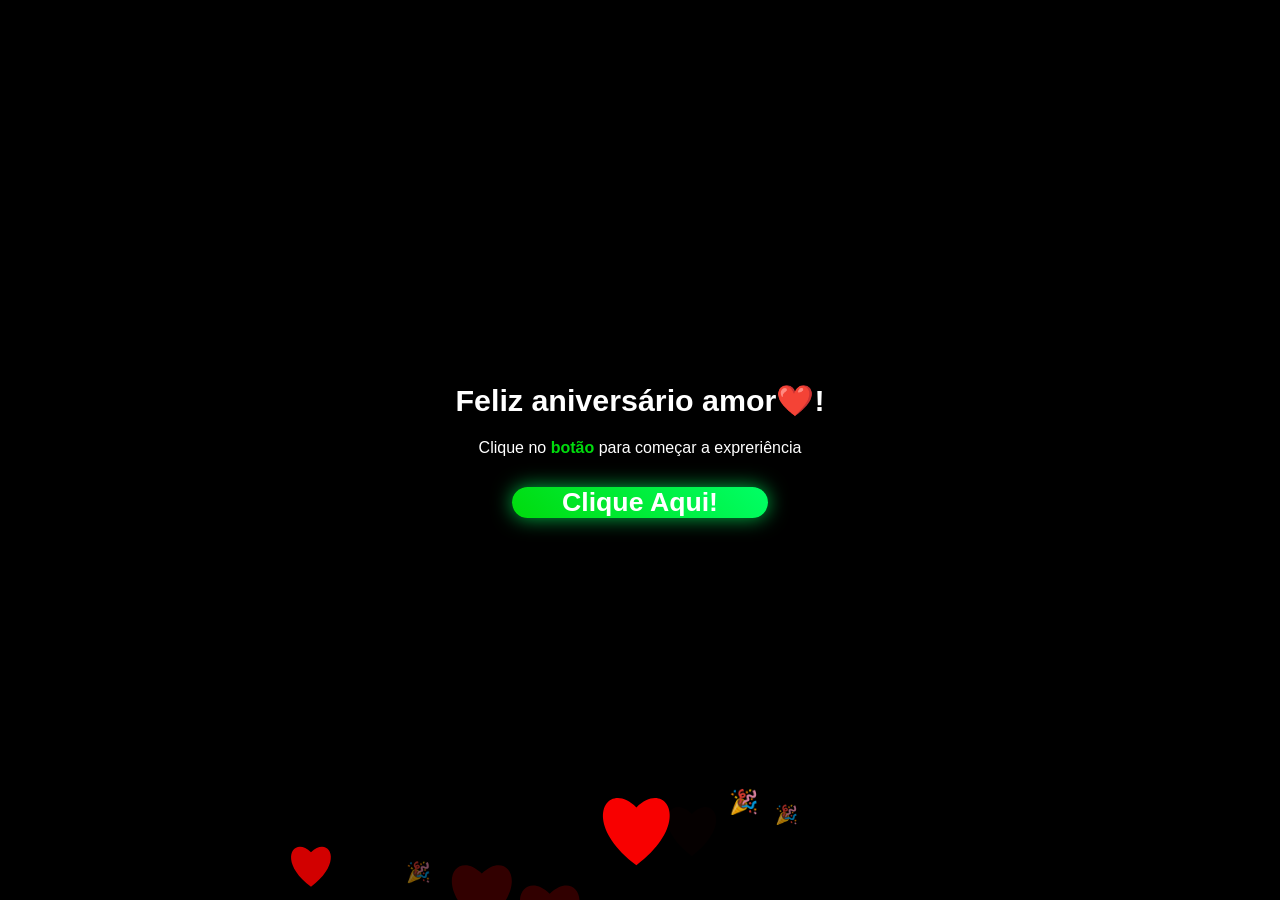
<file: index.html>
<!DOCTYPE html>
<html lang="pt-br">
<head>
    <meta charset="UTF-8">
    <meta name="viewport" content="width=device-width, initial-scale=1.0">
    <link rel="stylesheet" href="styles/geral.css">
    <link rel="stylesheet" href="styles/mobile-first.css">
    <title>Feliz Aníversário!!</title>
</head>
<body>
    <main>
        <section class="card">
            <h1>Feliz aniversário amor❤️!</h1>
            <p>Clique no <span>botão</span> para começar a expreriência</p>
            <button type="button"><a href="pages/nossa-historia.html">Clique Aqui!</a></button>
        </section>
    </main>

    <canvas id="background"></canvas>
    <script src="JS/hearts.js"></script>
</body>
</html>
</file>
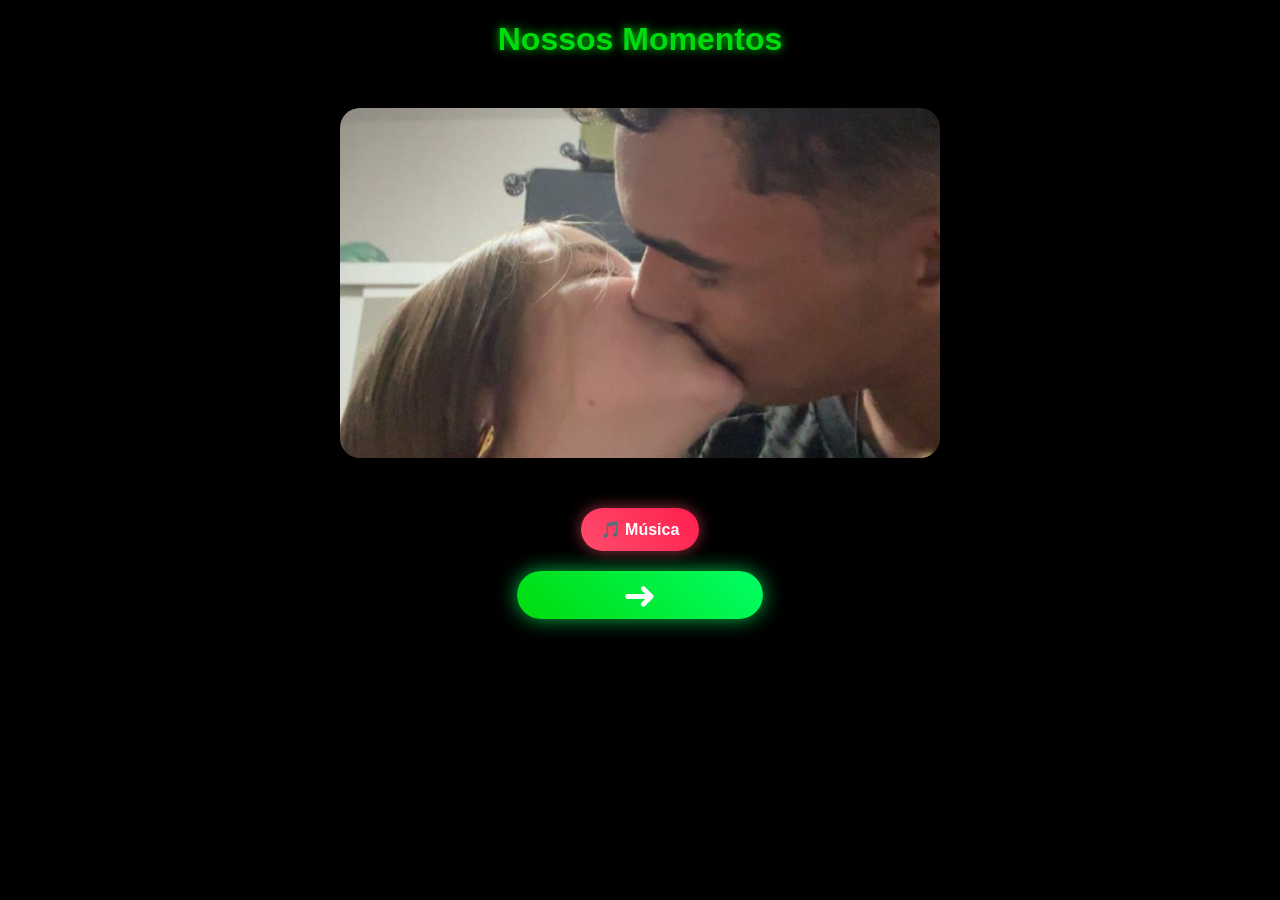
<file: pages/carrosel.html>
<!DOCTYPE html>
<html lang="pt-br">
<head>
    <meta charset="UTF-8">
    <meta name="viewport" content="width=device-width, initial-scale=1.0">
    <link rel="stylesheet" href="../styles/carrosel/geral-c.css">
    <title>Feliz Aniversário</title>
</head>
<body>
    <h1>Nossos Momentos</h1>
    <div class="carousel">
        <div class="carousel-track">
            <img src="../src/img1.jpeg">
            <img src="../src/img2.jpeg">
            <img src="../src/img3.jpeg">
            <img src="../src/img4.jpeg">
            <img src="../src/img5.jpeg">
            <img src="../src/img6.jpeg">
            <img src="../src/img7.jpeg">
            <img src="../src/img8.jpeg">
            <img src="../src/img9.jpeg">
            <img src="../src/img10.jpeg">
            <img src="../src/img11.jpeg">
            <img src="../src/img12.jpeg">
        </div>
    </div>

    <!-- música -->
    <audio id="music" src="../src/musica.mp3" loop></audio>

    <button class="music-btn" onclick="toggleMusic()">🎵 Música</button>

    <button class="pagina"><a href="texto.html">➜</a></button>

    <script src="../JS/carrosel.js"></script>
    <script src="../JS/muscic.js"></script>
</body>
</html>
</file>
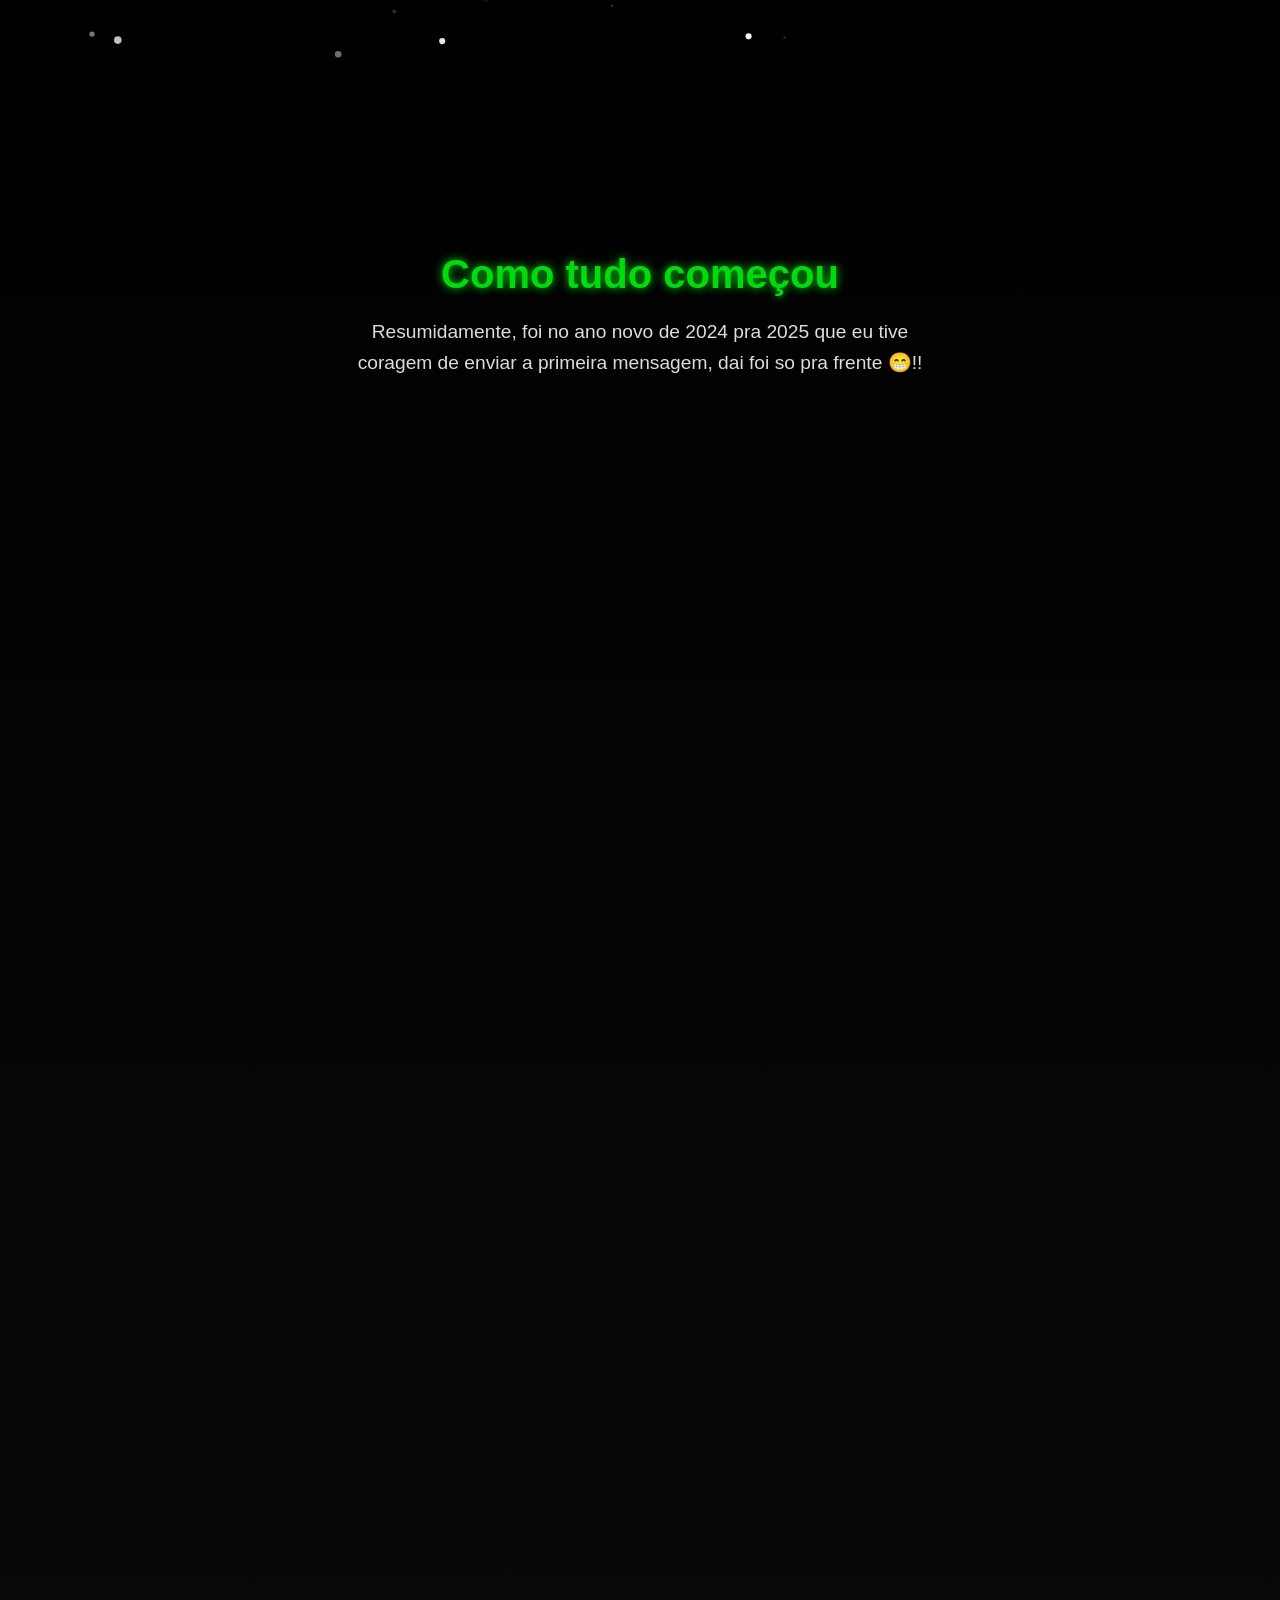
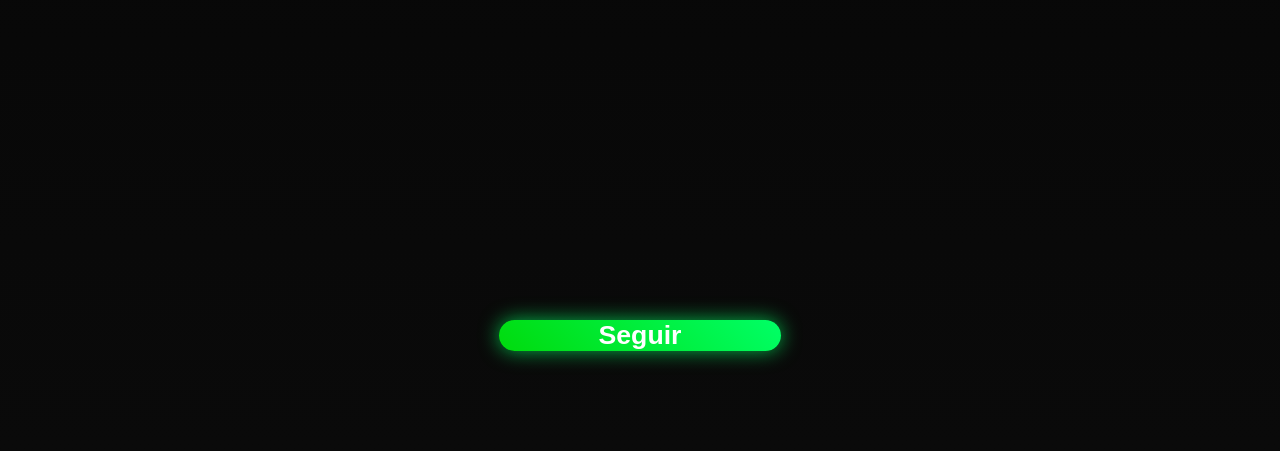
<file: pages/nossa-historia.html>
<!DOCTYPE html>
<html lang="pt-br">
<head>
    <meta charset="UTF-8">
    <meta name="viewport" content="width=device-width, initial-scale=1.0">
    <link rel="stylesheet" href="../styles/nossa-historia/gera-h.css">
    <title>Feliz Aníversário</title>
</head>
<body>
    <div class="style">
        <section class="reveal">
            <h2>Como tudo começou</h2>
            <p>Resumidamente, foi no ano novo de 2024 pra 2025 que eu tive coragem de enviar a primeira mensagem, dai foi so  pra frente 😁!!</p>
        </section>
        <section class="reveal">
            <h2>O pedido ...</h2>
            <p>Foi numa segunda feira que seria qualquer, mas se tornou especial, foi nesse dia que fiz a melhor escolha que poderia ter feito na minha vida, e a melhor todos os dias até os dias de hoje ♾️!!</p>
        </section>
        <section class="reveal">
            <h2>Hoje</h2>
            <p>Você é a pessoa mais especial desse mundo todo, obrigado por tudo e que sejam mais aniversários, mais pertubações que eu faço, mais risadas e muitas outras coisas ❤️!!</p>
        </section>

        <button><a href="carrosel.html">Seguir</a></button>
    </div>

    <canvas id="bg-effect"></canvas>
    <script src="../JS/snow.js"></script>
    <script src="../JS/fade-scrroll.js"></script>
</body>
</html>
</file>
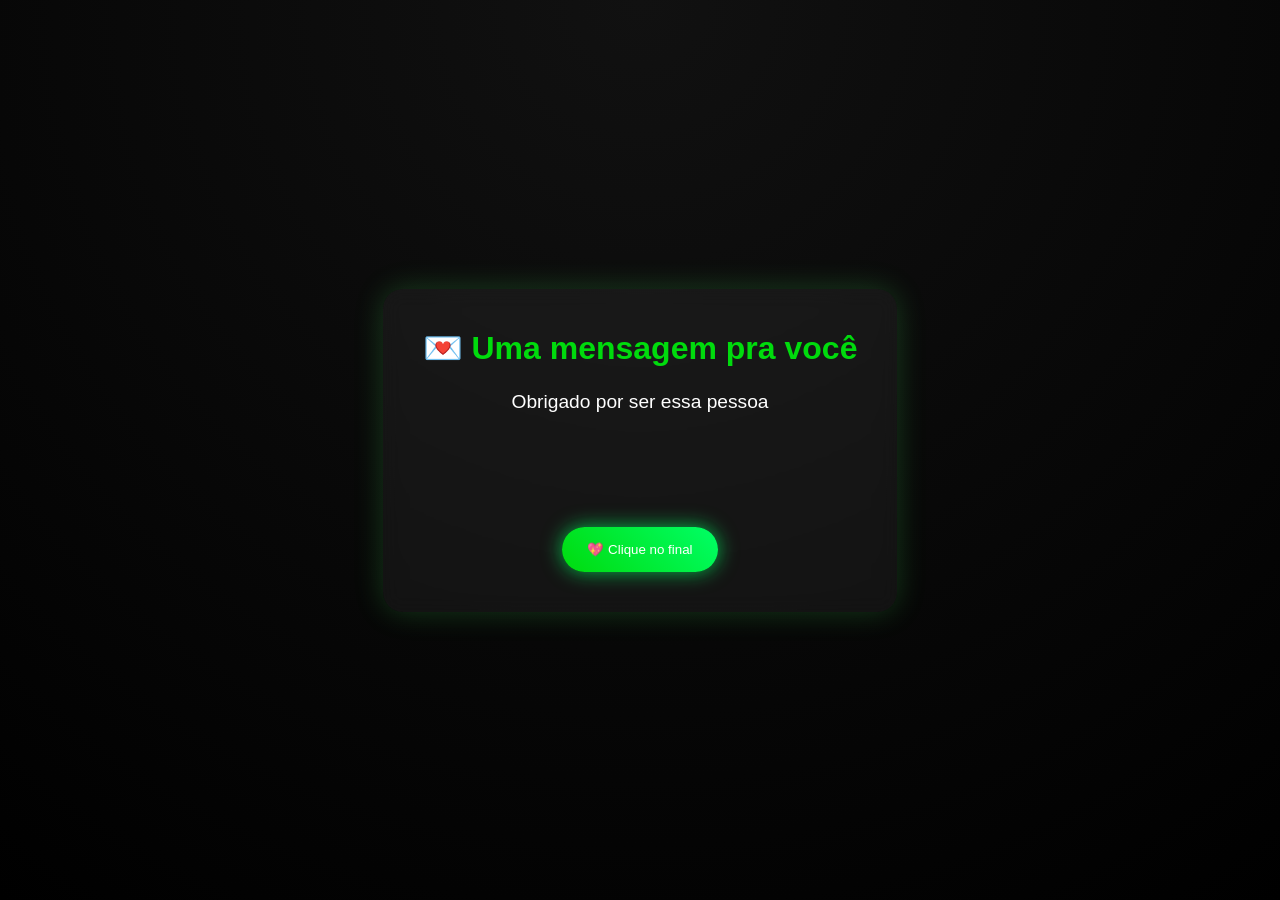
<file: pages/texto.html>
<!DOCTYPE html>
<html lang="pt-br">
<head>
    <meta charset="UTF-8">
    <meta name="viewport" content="width=device-width, initial-scale=1.0">
    <title>Feliz aniversário</title>
    <link rel="stylesheet" href="../styles/texto/carta.css">
</head>
<body>

<main class="container">
    <div class="card">
        <h1>💌 Uma mensagem pra você</h1>
        
        <p id="text"></p>

        <button onclick="showFinal()">💖 Clique no final</button>
    </div>

    <div class="final-message" id="final">
        <h2><span>Feliz Aniversário</span> ❤️♾️</h2>
    </div>
</main>

<script src="../JS/carta.js"></script>
</body>
</html>
</file>
<file: styles/geral.css>
* {
    margin: 0;
    padding: 0;
    box-sizing: border-box;
}

body {
    color: white;
    background-color: black;
    font-family: Arial, Helvetica, sans-serif;
}

canvas {
    position: fixed;
    top: 0;
    left: 0;
    width: 100%;
    height: 100%;
    z-index: -1;
    pointer-events: none;
}
</file>
<file: styles/mobile-first.css>
.card {
    height: 100vh;
    width: 100w;
    display: flex;
    flex-direction: column;
    justify-content: center;
    align-items: center;
    gap: 20px;
}

.card h1 {
    font-size: 1.9em;
}

.card span {
    font-weight: 900;
    color: #00DB0D;
}

.card button {
    margin-top: 10px;
    background: linear-gradient(45deg, #00db0d, #00ff66);
    box-shadow: 0 0 20px rgba(0, 255, 100, 0.7);
    border: 0;
    border-radius: 30px;
    transition: all .3s;
}

.card button a {
    color: white;
    font-size: 2em;
    text-decoration: none;
    padding: 20px 50px;
    font-weight: 800;
}
</file>
<file: styles/carrosel/geral-c.css>
body {
    background-color: black;
}

h1 {
    color: #00DB0D;
    text-shadow: 0px 0px 10px #00DB0D;
    font-family: Arial, Helvetica, sans-serif;
    text-align: center;
}





.carousel {
    width: 100%;
    max-width: 600px;
    margin: 50px auto;
    overflow: hidden;
    border-radius: 20px;
    cursor: grab;
}

.carousel-track {
    display: flex;
}

.carousel img {
    width: 100%;
    height: 350px;
    object-fit: cover;
    flex-shrink: 0;
}

.music-btn {
    display: block;
    margin: 0 auto;
    background: linear-gradient(45deg, #ff4d6d, #ff1e4d);
    color: white;

    border: none;
    border-radius: 50px;
    padding: 12px 20px;

    font-size: 1em;
    font-weight: bold;

    cursor: pointer;

    box-shadow: 0 0 15px rgba(255, 77, 109, 0.6);
    transition: all 0.3s ease;
}

/* hover */
.music-btn:hover {
    transform: scale(1.1);
    box-shadow: 0 0 25px rgba(255, 77, 109, 0.9);
}

/* efeito quando está tocando */
.music-btn.playing {
    background: linear-gradient(45deg, #00db0d, #00ff66);
    box-shadow: 0 0 20px rgba(0, 255, 100, 0.7);
}


/* BOTAO PROXIMA PÁGINA  */

button.pagina {
    display: block;
    border: 0;
    margin: 20px auto 0 auto;
    
    border-radius:50px;
    background: linear-gradient(45deg, #00db0d, #00ff66);
    box-shadow: 0 0 20px rgba(0, 255, 100, 0.7);
}

button.pagina a {
    font-size: 3em;
    text-decoration: none;
    color: white;
    padding: 10px 100px;
}
</file>
<file: styles/nossa-historia/gera-h.css>
/* RESET */
* {
    margin: 0;
    padding: 0;
    box-sizing: border-box;
}

/* BODY */
body {
    background: linear-gradient(180deg, #000000, #0a0a0a);
    color: white;
    font-family: Arial, Helvetica, sans-serif;
}


section {
    min-height: 70vh;
    padding: 30px 20px;

    display: flex;
    flex-direction: column;
    justify-content: center;
    align-items: center;
    gap: 20px;

    text-align: center;
}

section h2 {
    font-size: 2.5em;
    color: #00DB0D;
}


section p {
    font-size: 1.2em;
    max-width: 600px;
    line-height: 1.6;
    color: #ddd;
}


.reveal {
    opacity: 0;
    transform: translateY(50px);
    transition: all 0.8s ease;
}


.reveal.active {
    opacity: 1;
    transform: translateY(0);
}

.reveal.active h2 {
    text-shadow: 0 0 10px #00DB0D;
}


#bg-effect {
    position: fixed;
    top: 0;
    left: 0;
    width: 100%;
    height: 100%;

    z-index: 0;
    pointer-events: none;
}


button {
    display: block;
    margin: 30px auto 100px auto;
    border: 0;
    
    border-radius: 30px;
    background: linear-gradient(45deg, #00db0d, #00ff66);
    box-shadow: 0 0 20px rgba(0, 255, 100, 0.7);
}

button a {
    color: white;
    font-weight: 900;
    font-size: 2em;
    text-decoration: none;
    padding: 20px 100px;
    
}

/* 📱 RESPONSIVO */
@media (max-width: 600px) {
    section h2 {
        font-size: 2em;
    }

    section p {
        font-size: 1em;
    }
}
</file>
<file: styles/texto/carta.css>
* {
    margin: 0;
    padding: 0;
    box-sizing: border-box;
}

body {
    background: radial-gradient(circle at top, #111, #000);
    font-family: Arial, Helvetica, sans-serif;
    color: white;
}

/* container */
.container {
    height: 100vh;
    display: flex;
    justify-content: center;
    align-items: center;
}

/* card */
.card {
    background: rgba(255, 255, 255, 0.05);
    padding: 40px;
    border-radius: 20px;
    max-width: 600px;
    text-align: center;

    backdrop-filter: blur(10px);
    box-shadow: 0 0 30px rgba(77, 255, 101, 0.2);
}

/* título */
.card h1 {
    margin-bottom: 20px;
    color: #00db0d;
}

/* texto */
#text {
    font-size: 1.2em;
    line-height: 1.6;
    min-height: 120px;
}

/* botão */
button {
    margin-top: 20px;
    padding: 15px 25px;
    border: none;
    border-radius: 30px;

    background: linear-gradient(45deg, #00db0d, #00ff66);
    box-shadow: 0 0 20px rgba(0, 255, 100, 0.7);
    color: white;

    cursor: pointer;
    transition: 0.3s;
}

button:hover {
    transform: scale(1.1);
}

/* mensagem final */
.final-message {
    position: fixed;
    inset: 0;

    display: flex;
    justify-content: center;
    align-items: center;

    background: black;
    opacity: 0;
    pointer-events: none;

    transition: 1s;
}

.final-message.show {
    opacity: 1;
    pointer-events: all;
}

.final-message h2 {
    font-size: 3em;
    text-align: center;
}

.final-message h2 span {
    color: #00db0d;
    text-shadow: 0 0 20px #00db0d;
}
</file>
